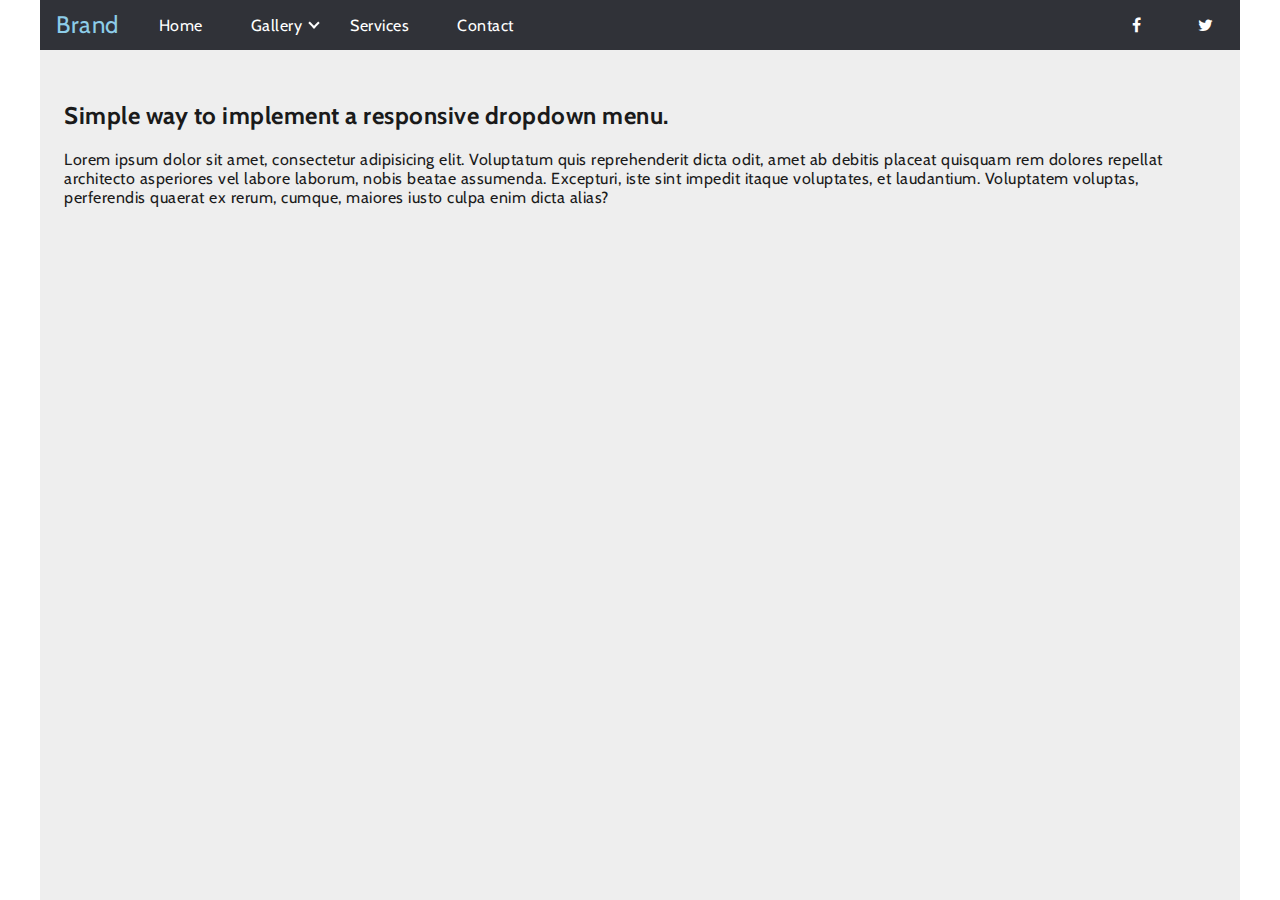
<file: new-1/index.html>
<!DOCTYPE html>
<html lang="en">
<head>
  <meta charset="UTF-8">
  <meta http-equiv="X-UA-Compatible" content="IE=edge">
  <meta name="viewport" content="width=device-width, initial-scale=1.0">
  <title>Document</title>
  <link rel="stylesheet" href="style.css">
  <link rel="stylesheet" href="https://cdnjs.cloudflare.com/ajax/libs/font-awesome/4.7.0/css/font-awesome.min.css">
</head>
<body>
  <div class='page-wrapper'>
    <header>
      <div class="nav-brand">
        <a href="#">Brand</a>
      </div>
  
      <div class="nav-collapse">
        <nav role="navigation">
          <ul class="nav-list" id="collapse" >
            <li class="nav-list__item"><a class='nav-link' href="#">Home</a></li>
            <li class="nav-list__item submenu--trigger">
              <a class='nav-link' href="#">Gallery<i class="caret-down-icon"></i></a>
              <ul class="submenu">
                <li class="nav-list__item"><a class='nav-link' href="www.google.com">First Sub Item</a></li>
                <li class="nav-list__item third-submenu--trigger">
                  <a class='nav-link' href="www.google.com">Sub Item 2<i class="caret-down-icon"></i></a>
                  <ul class="third-submenu">
                    <li class="nav-list__item"><a class='nav-link' href="www.google.com">Second level sub 1</a></li>
                    <li class="nav-list__item"><a class='nav-link' href="www.google.com">Second level sub 2</a></li>
                    <li class="nav-list__item"><a class='nav-link' href="www.google.com">Second level sub 3</a></li>
                  </ul>
                </li>
                <li class="nav-list__item"><a class='nav-link' href="www.google.com">Sub 3</a></li>
              </ul>
            </li>
            <li class="nav-list__item"><a class='nav-link' href="#">Services</a></li>
            <li class="nav-list__item"><a class='nav-link' href="#">Contact</a></li>
          </ul>
        </nav>
      </div>
  
      <div class="nav-utilities">
        <ul class="nav-list">
          <li class="nav-list__item"><a class="nav-link" href="#" role="button"><i class="fa fa-facebook fa-fw"></i></a></li>
          <li class="nav-list__item"><a class="nav-link" href="#" role="button"><i class="fa fa-twitter fa-fw"></i></a></li>
        </ul>
      </div>
  
      <div class="nav-toggle">
        <a class="btn--toggle nav-link" href="#" data-target="#collapse">
          <i class="fa fa-bars fa-fw"></i>
        </a>
      </div>
    
    </header>
    
    <main class="main-section">
      <h2>Simple way to implement a responsive dropdown menu.</h2> 
      <p>Lorem ipsum dolor sit amet, consectetur adipisicing elit. Voluptatum quis reprehenderit dicta odit, amet ab debitis placeat quisquam rem dolores repellat architecto asperiores vel labore laborum, nobis beatae assumenda. Excepturi, iste sint impedit itaque voluptates, et laudantium. Voluptatem voluptas, perferendis quaerat ex rerum, cumque, maiores iusto culpa enim dicta alias?</p>
    </main>
  </div>
  <script src="./script.js"></script>
</body>
</html>
</file>
<file: new-1/style.css>
@import url("https://fonts.googleapis.com/css?family=Cabin");
html {
  box-sizing: border-box;
}

*, *::after, *::before {
  box-sizing: inherit;
}

html, body {
  height: 100%;
  margin: 0;
  letter-spacing: 0.5px;
}

body {
  font-family: "Cabin", sans-serif;
}

li {
  white-space: nowrap;
}

ul, li {
  margin: 0;
  padding: 0;
}

.page-wrapper {
  width: 100%;
  max-width: 1200px;
  margin: 0 auto;
  color: #1a1a1a;
  background-color: #eee;
  height: 100vh;
}

header {
  width: 100%;
  height: auto;
  margin-bottom: 1rem;
  position: relative;
  display: flex;
  flex-flow: row wrap;
  align-items: center;
  justify-content: space-between;
  color: #FFF;
  background: #303238;
  transition: all 0.4s ease-out;
}

.nav-link {
  color: inherit;
  transition: all 0.4s;
  text-decoration: none;
}

.nav-brand {
  flex: 1 auto;
  padding: 0 16px;
  font-size: 1.5rem;
  line-height: 1.5;
  overflow: hidden;
  height: 50px;
  display: flex;
  align-items: center;
}
.nav-brand a {
  display: inline-block;
  text-decoration: none;
  color: #8dcde8;
}
.nav-brand img {
  max-width: 100%;
  height: auto;
  vertical-align: initial;
}

@media (min-width: 768px) {
  .nav-brand {
    flex: 0 1 auto;
  }
  .nav-toggle {
    display: none;
  }
}
.nav-collapse {
  flex: 1 1 auto;
  order: 0;
  height: 100%;
}

.nav-list {
  display: flex;
  padding: 0;
  list-style-type: none;
}
.nav-list__item {
  display: flex;
  align-items: center;
  padding: 0 24px;
  height: 50px;
}
.nav-list__item:first-child {
  margin: 0;
}

.submenu--trigger {
  position: relative;
  cursor: pointer;
}
.submenu--trigger:hover .submenu {
  visibility: visible;
  opacity: 1;
}

.third-submenu--trigger {
  position: relative;
  cursor: pointer;
}
.third-submenu--trigger:hover .third-submenu {
  visibility: visible;
  opacity: 1;
}

.submenu--trigger i,
.third-submenu--trigger i {
  position: absolute;
  top: calc(50% - 6px);
  right: 8px;
  width: 8px;
  height: 8px;
  border-right: 2px solid #fff;
  border-bottom: 2px solid #fff;
  transform: rotate(45deg);
}

.third-submenu--trigger i {
  transform: rotate(-45deg);
}

.submenu,
.third-submenu {
  opacity: 0;
  visibility: hidden;
  margin: 0;
  padding: 0;
  position: absolute;
  left: 0;
  background: #303238;
  box-shadow: 0 3px 12px rgba(0, 0, 0, 0.35);
  transition: 0.2s ease-out;
}
.submenu li,
.third-submenu li {
  border-top: 1px solid #525252;
}
.submenu li:hover,
.third-submenu li:hover {
  background: #3c3e46;
}

.submenu {
  top: 50px;
}

.third-submenu {
  top: 0;
  left: 100%;
}

@media (max-width: 767px) {
  .nav-list {
    display: flex;
    flex-direction: column;
    overflow: hidden;
    max-height: 0em;
    transition: max-height 0.4s;
  }
  .nav-list.showing {
    max-height: 32em;
    transition: max-height 0.4s;
  }
  .nav-list li {
    display: inline-block;
    background: #303238;
    width: 100%;
    height: auto;
    border-top: 1px solid #525252;
  }
  .nav-collapse {
    margin: 0;
    flex: 1 100%;
    order: 2;
  }
  .nav-list__item {
    padding: 0;
  }
  .nav-link {
    position: relative;
    display: block;
    width: 100%;
    padding: 16px;
    opacity: 1;
  }
  .submenu {
    top: 0;
    height: 0px;
    position: relative;
    display: block;
    overflow: hidden;
    width: 100%;
    transition: 0.4s ease;
  }
  .submenu li {
    background: #393b42;
    display: block;
    padding-left: 20px;
  }
  .submenu--trigger.active .submenu {
    height: auto;
  }
  .third-submenu {
    height: 0px;
    display: block;
    position: static;
    overflow: hidden;
    margin-left: -20px;
  }
  .third-submenu li {
    background: #424654;
    padding-left: 40px;
  }
  .third-submenu--trigger.active .third-submenu {
    height: auto;
  }
  .submenu,
  .third-submenu {
    box-shadow: none;
  }
  .submenu--trigger i,
  .third-submenu--trigger i {
    right: 15px;
  }
}
.main-section {
  width: 100%;
  padding: 15px 24px 0;
}/*# sourceMappingURL=style.css.map */
</file>
